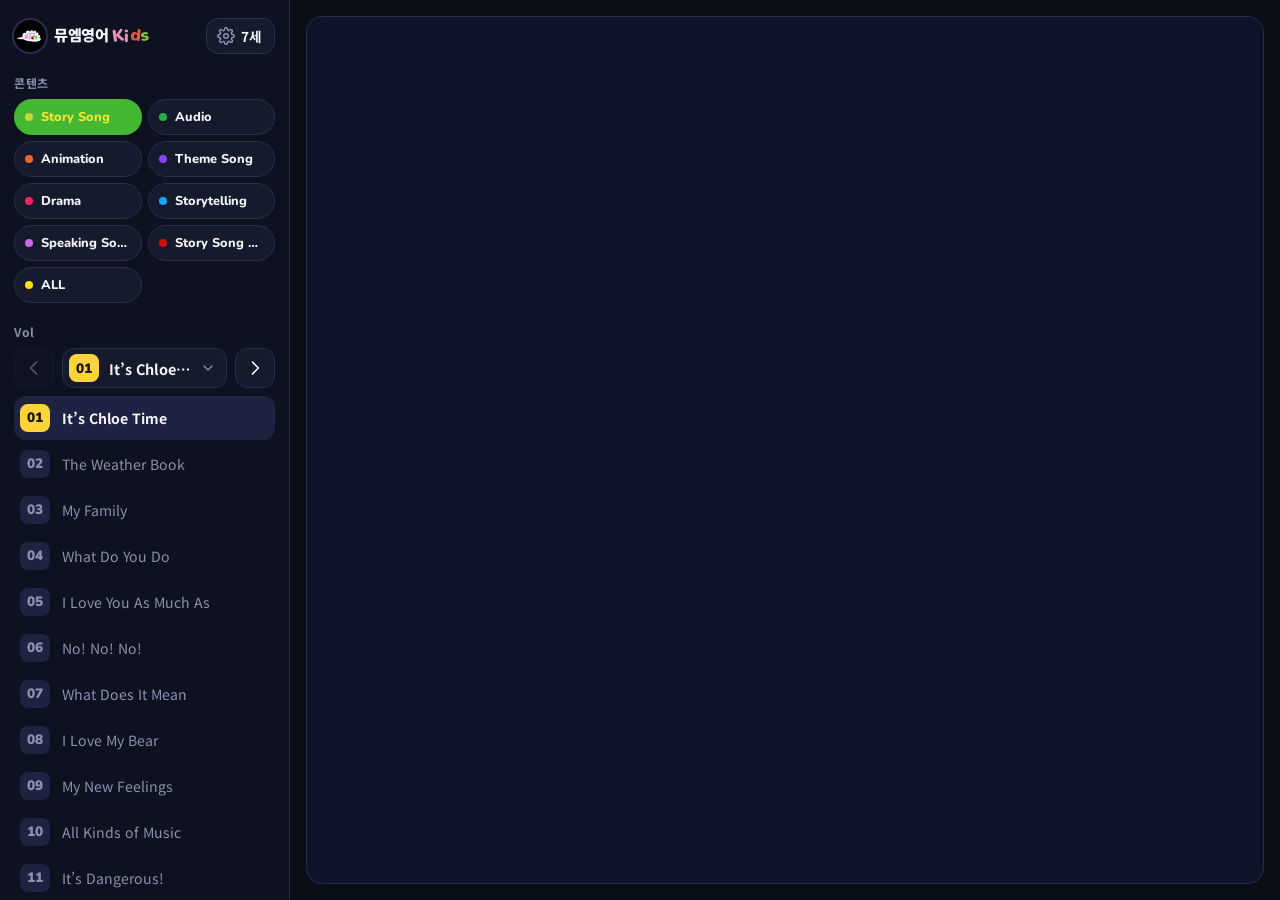
<file: index.html>
<!DOCTYPE html>
<html lang="ko">
<head>
<meta charset="UTF-8">
<meta name="viewport" content="width=device-width, initial-scale=1.0, viewport-fit=cover">
<title>뮤엠영어 Kids</title>
<meta name="description" content="뮤엠영어 Kids 학습 콘텐츠 뷰어">
<meta name="theme-color" content="#0b0d17">
<meta name="robots" content="noindex">
<link rel="manifest" href="./manifest.webmanifest">
<link rel="icon" href="./favicon.ico" sizes="16x16">
<link rel="icon" href="./icons/icon-192.png" type="image/png" sizes="192x192">
<link rel="apple-touch-icon" href="./icons/apple-touch-icon.png">
<meta name="apple-mobile-web-app-capable" content="yes">
<meta name="mobile-web-app-capable" content="yes">
<meta name="apple-mobile-web-app-status-bar-style" content="black">
<meta name="apple-mobile-web-app-title" content="뮤엠Kids">
<link rel="preconnect" href="https://fonts.googleapis.com">
<link rel="preconnect" href="https://fonts.gstatic.com" crossorigin>
<link rel="stylesheet" href="https://fonts.googleapis.com/css2?family=Nunito:wght@700;800;900&family=Noto+Sans+KR:wght@400;500;700;900&display=swap">
<link rel="stylesheet" href="./css/app.css?v3">
</head>
<body>
<div class="app">

  <!-- 컨트롤 (세로: 상단 / 가로: 좌측 사이드바) -->
  <aside class="sidebar">

    <header class="brand">
      <img class="brand-badge" src="./icons/icon-192.png" alt="" width="192" height="192">
      <h1 class="brand-name">
        <span class="brand-ko">뮤엠영어</span>
        <span class="brand-kids" aria-label="Kids"><b>K</b><b>i</b><b>d</b><b>s</b></span>
      </h1>
      <button type="button" class="install-btn" id="install-btn" aria-label="앱 설치" title="앱 설치" hidden>
        <svg viewBox="0 0 24 24" aria-hidden="true"><path d="M12 3v12M7 10l5 5 5-5M5 21h14"/></svg>
      </button>
      <button type="button" class="settings-btn" id="settings-btn" aria-haspopup="dialog" aria-expanded="false">
        <svg viewBox="0 0 24 24" aria-hidden="true"><circle cx="12" cy="12" r="3"/><path d="M19.4 15a1.7 1.7 0 0 0 .3 1.8l.1.1a2 2 0 1 1-2.8 2.8l-.1-.1a1.7 1.7 0 0 0-1.8-.3 1.7 1.7 0 0 0-1 1.5V21a2 2 0 1 1-4 0v-.1a1.7 1.7 0 0 0-1.1-1.5 1.7 1.7 0 0 0-1.8.3l-.1.1a2 2 0 1 1-2.8-2.8l.1-.1a1.7 1.7 0 0 0 .3-1.8 1.7 1.7 0 0 0-1.5-1H3a2 2 0 1 1 0-4h.1a1.7 1.7 0 0 0 1.5-1.1 1.7 1.7 0 0 0-.3-1.8l-.1-.1a2 2 0 1 1 2.8-2.8l.1.1a1.7 1.7 0 0 0 1.8.3H9a1.7 1.7 0 0 0 1-1.5V3a2 2 0 1 1 4 0v.1a1.7 1.7 0 0 0 1 1.5 1.7 1.7 0 0 0 1.8-.3l.1-.1a2 2 0 1 1 2.8 2.8l-.1.1a1.7 1.7 0 0 0-.3 1.8V9a1.7 1.7 0 0 0 1.5 1H21a2 2 0 1 1 0 4h-.1a1.7 1.7 0 0 0-1.5 1z"/></svg>
        <span id="settings-age"></span>
      </button>
    </header>

    <section class="block" aria-labelledby="cat-title">
      <h2 class="block-title" id="cat-title">콘텐츠</h2>
      <div class="cat-list" id="cat-group" role="radiogroup" aria-labelledby="cat-title"></div>
    </section>

    <section class="block vol-block" aria-labelledby="vol-title">
      <h2 class="block-title" id="vol-title">Vol</h2>
      <div class="vol-nav">
        <button type="button" class="step-btn" id="prev-vol" aria-label="이전 Vol">
          <svg viewBox="0 0 24 24" aria-hidden="true"><path d="M15 5l-7 7 7 7"/></svg>
        </button>
        <button type="button" class="vol-current" id="vol-current" aria-haspopup="dialog">
          <span class="vol-num" id="vol-current-num"></span>
          <span class="vol-name" id="vol-current-name"></span>
          <svg class="chev" viewBox="0 0 24 24" aria-hidden="true"><path d="M6 9l6 6 6-6"/></svg>
        </button>
        <button type="button" class="step-btn" id="next-vol" aria-label="다음 Vol">
          <svg viewBox="0 0 24 24" aria-hidden="true"><path d="M9 5l7 7-7 7"/></svg>
        </button>
      </div>
      <div class="vol-list" id="vol-list" role="radiogroup" aria-labelledby="vol-title"></div>
    </section>

  </aside>

  <!-- 콘텐츠 -->
  <main class="stage">
    <div class="frame">
      <iframe id="viewer" title="뮤엠영어 Kids 콘텐츠" allow="autoplay; fullscreen" allowfullscreen></iframe>
      <div class="loader" id="loader" aria-hidden="true"><span class="spinner"></span></div>
      <div class="offline" id="offline-overlay" role="status" hidden>
        <svg viewBox="0 0 24 24" aria-hidden="true"><path d="M2 8.5a15 15 0 0 1 20 0M5.5 12a10 10 0 0 1 13 0M9 15.5a5 5 0 0 1 6 0M12 19h.01M3 3l18 18"/></svg>
        <strong>인터넷 연결이 필요해요</strong>
        <span>연결되면 자동으로 다시 불러옵니다.</span>
      </div>
    </div>
  </main>

</div>

<!-- Vol 선택 시트 (세로 화면) -->
<div class="sheet-backdrop" id="vol-sheet" hidden>
  <div class="sheet" role="dialog" aria-modal="true" aria-labelledby="sheet-title">
    <div class="sheet-handle" aria-hidden="true"></div>
    <div class="sheet-head">
      <h2 id="sheet-title">Vol 선택</h2>
      <button type="button" class="icon-btn" data-close aria-label="닫기">
        <svg viewBox="0 0 24 24" aria-hidden="true"><path d="M6 6l12 12M18 6L6 18"/></svg>
      </button>
    </div>
    <div class="vol-list" id="sheet-list" role="radiogroup" aria-labelledby="sheet-title"></div>
  </div>
</div>

<!-- 설정 시트 -->
<div class="sheet-backdrop" id="settings-sheet" hidden>
  <div class="sheet" role="dialog" aria-modal="true" aria-labelledby="settings-title">
    <div class="sheet-handle" aria-hidden="true"></div>
    <div class="sheet-head">
      <h2 id="settings-title">설정</h2>
      <button type="button" class="icon-btn" data-close aria-label="닫기">
        <svg viewBox="0 0 24 24" aria-hidden="true"><path d="M6 6l12 12M18 6L6 18"/></svg>
      </button>
    </div>
    <section class="setting" aria-labelledby="age-title">
      <h3 class="setting-title" id="age-title">나이</h3>
      <div class="segmented" id="age-group" role="radiogroup" aria-labelledby="age-title"></div>
    </section>
    <section class="setting width-setting" aria-labelledby="width-title">
      <h3 class="setting-title"><span id="width-title">화면 너비</span> <output id="size-label" for="width-range">100%</output></h3>
      <input type="range" id="width-range" min="40" max="100" step="10" value="100" aria-labelledby="width-title">
    </section>
    <button type="button" class="share-btn" id="share-btn">
      <svg viewBox="0 0 24 24" aria-hidden="true"><path d="M12 3v12M7 8l5-5 5 5M5 13v6a2 2 0 0 0 2 2h10a2 2 0 0 0 2-2v-6"/></svg>
      지금 보는 화면 링크 공유
    </button>
  </div>
</div>

<!-- iOS 설치 안내 -->
<div class="sheet-backdrop is-center" id="ios-modal" hidden>
  <div class="sheet sheet-center" role="dialog" aria-modal="true" aria-labelledby="ios-modal-title">
    <h2 id="ios-modal-title">홈 화면에 추가하기</h2>
    <p>Safari 하단의 <b>공유</b> 버튼을 누른 뒤<br><b>홈 화면에 추가</b>를 선택하세요.</p>
    <button type="button" class="primary-btn" id="ios-modal-close" data-close>확인</button>
  </div>
</div>

<div class="toast" id="toast" role="status" aria-live="polite"></div>

<script src="./js/data.js?v3"></script>
<script src="./js/app.js?v3"></script>
</body>
</html>
</file>
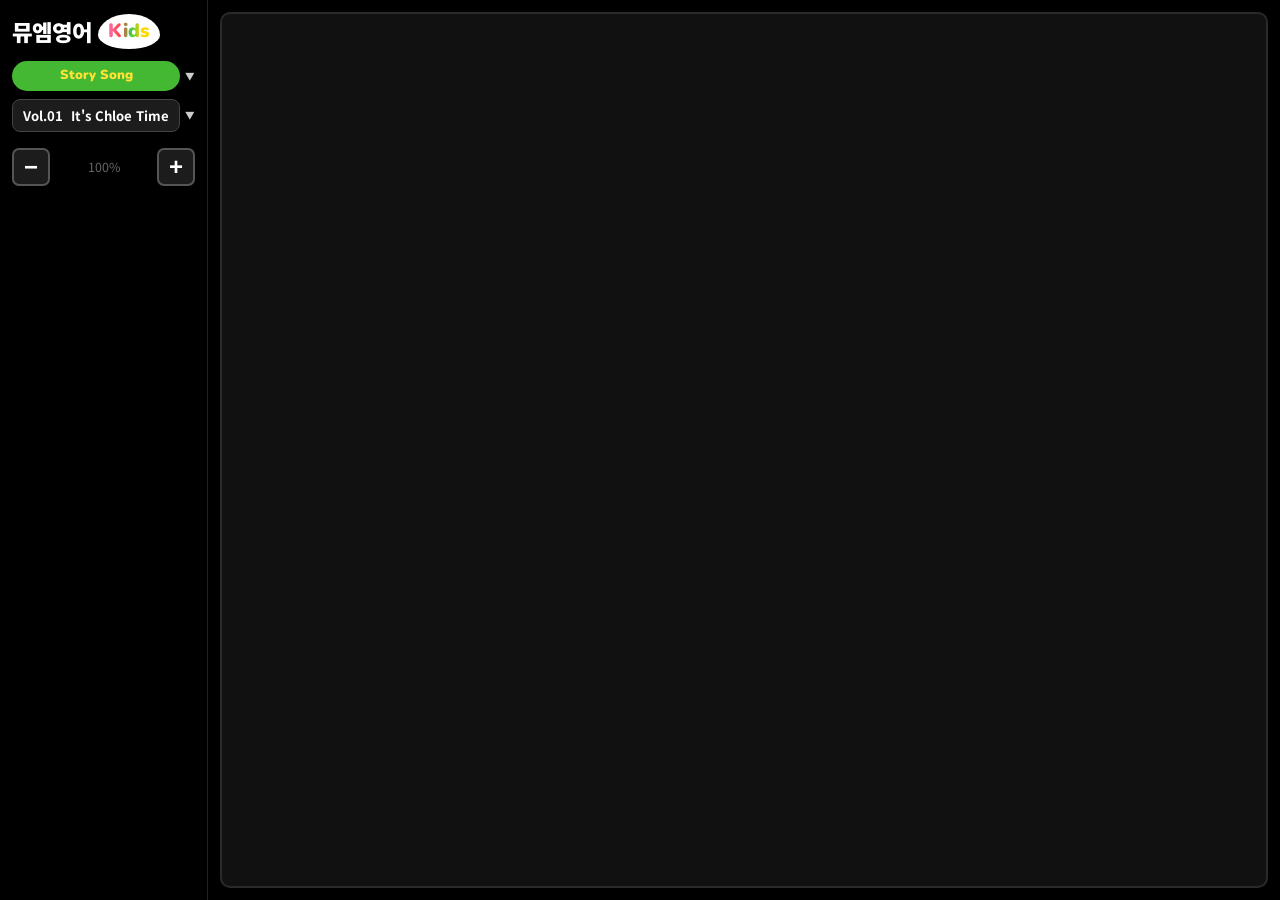
<file: legacy/뮤엠영어Kids.html>
<!DOCTYPE html>
<!-- saved from url=(0057)file:///C:/Users/tinyw/Desktop/mumenglish_kids%20(3).html -->
<html lang="ko"><head><meta http-equiv="Content-Type" content="text/html; charset=UTF-8">

<meta name="viewport" content="width=device-width, initial-scale=1.0">
<title>뮤엠영어 Kids</title>
<style>
  @import url('https://fonts.googleapis.com/css2?family=Nunito:wght@700;900&family=Noto+Sans+KR:wght@400;700&display=swap');
  * { box-sizing: border-box; margin: 0; padding: 0; }
  html, body { height: 100%; background: #000; color: #fff; font-family: 'Noto Sans KR', sans-serif; overflow: hidden; }

  .page { display: flex; flex-direction: column; height: 100vh; }

  .left-panel {
    display: flex; flex-direction: column; flex-shrink: 0;
    padding: 10px 14px 6px 14px; gap: 8px;
  }

  .iframe-area {
    flex: 1; padding: 0 12px 12px 12px;
    display: flex; flex-direction: column; min-height: 0;
  }

  /* ── 가로 모드 ── */
  @media (orientation: landscape), (min-aspect-ratio: 4/3) {
    .page { flex-direction: row; }

    .left-panel {
      width: auto; min-width: 0; max-width: none;
      height: 100vh; padding: 14px 12px;
      gap: 12px; border-right: 1px solid #222;
      overflow-y: auto; flex-shrink: 0;
      scrollbar-width: thin; scrollbar-color: #333 transparent;
    }
    .left-panel::-webkit-scrollbar { width: 3px; }
    .left-panel::-webkit-scrollbar-thumb { background: #333; border-radius: 3px; }

    .iframe-area { flex: 1; padding: 12px; height: 100vh; min-width: 0; }

    .selector-row { flex-direction: column; align-items: stretch; gap: 10px; }
    .selector-row .dropdown { width: 100%; }
    .selector-row .dropdown-btn { width: 100%; }
    .selector-row .cat-pill { width: 100%; }
    .selector-row .vol-pill { width: 100%; }
    .selector-row .dropdown-panel { width: 100%; min-width: 0; left: 0; right: 0; }

  }

  /* ── 로고 ── */
  .logo-wrap { display: flex; align-items: center; gap: 6px; flex-shrink: 0; }
  .logo-text { font-weight: 900; font-size: 1.4rem; color: #fff; letter-spacing: -1px; line-height: 1; }
  .logo-kids { background: #fff; border-radius: 50% 50% 50% 50% / 60% 60% 40% 40%; padding: 4px 10px 5px 10px; }
  .logo-kids span {
    font-family: 'Nunito', sans-serif; font-weight: 900; font-size: 1.2rem;
    background: linear-gradient(90deg,#ff6eb4 0%,#ff4444 30%,#44cc44 55%,#ffd700 80%);
    -webkit-background-clip: text; -webkit-text-fill-color: transparent; background-clip: text;
  }

  /* ── 셀렉터 ── */
  .selector-row { display: flex; align-items: center; flex-wrap: wrap; gap: 8px; }
  .dropdown { position: relative; }
  .dropdown-btn { display: flex; align-items: center; gap: 5px; cursor: pointer; user-select: none; }

  .cat-pill {
    display: flex; align-items: center; justify-content: center;
    font-family: 'Nunito', sans-serif; font-weight: 900; font-size: 0.82rem;
    color: #fff; border-radius: 50px; padding: 7px 14px;
    line-height: 1.2; text-align: center; white-space: nowrap;
    transition: filter 0.15s; min-width: 70px;
  }
  .cat-pill:hover { filter: brightness(1.15); }

  .vol-pill {
    display: flex; align-items: center;
    background: #1c1c1c; border: 1.5px solid #444; border-radius: 8px;
    padding: 6px 10px; font-size: 0.82rem; font-weight: 700;
    color: #fff; white-space: nowrap; cursor: pointer; transition: background 0.15s;
  }
  .vol-pill:hover { background: #2a2a2a; }
  .arrow { font-size: 0.6rem; color: #fff; opacity: 0.8; flex-shrink: 0; }

  /* ── 드롭다운 패널 ── */
  .dropdown-panel {
    display: none; position: absolute; top: calc(100% + 6px); left: 0;
    background: #1a1a1a; border: 1px solid #333; border-radius: 10px;
    overflow: hidden; z-index: 200; min-width: 190px;
    max-height: 65vh; overflow-y: auto;
    scrollbar-width: thin; scrollbar-color: #444 transparent;
    box-shadow: 0 8px 24px rgba(0,0,0,0.85);
  }
  .dropdown-panel.open { display: block; }
  .dropdown-panel::-webkit-scrollbar { width: 4px; }
  .dropdown-panel::-webkit-scrollbar-thumb { background: #444; border-radius: 4px; }

  .panel-item {
    display: flex; align-items: center; gap: 10px;
    padding: 10px 14px; cursor: pointer; font-size: 0.85rem;
    color: #bbb; border-bottom: 1px solid #252525; transition: background 0.1s;
  }
  .panel-item:last-child { border-bottom: none; }
  .panel-item:hover { background: #2a2a2a; color: #fff; }
  .panel-item.active { background: #222; color: #ffe234; font-weight: 700; }
  .panel-dot { width: 10px; height: 10px; border-radius: 50%; flex-shrink: 0; }

  /* ── 가로 크기 조절 버튼 ── */
  .width-ctrl {
    display: flex;
    align-items: center; gap: 8px;
    padding: 4px 0; flex-shrink: 0;
  }
  .width-ctrl button {
    width: 38px; height: 38px;
    background: #1c1c1c; border: 2px solid #555; border-radius: 7px;
    color: #fff; font-size: 1.5rem; font-weight: 900; line-height: 1;
    cursor: pointer; display: flex; align-items: center; justify-content: center;
    transition: background 0.15s, border-color 0.15s; user-select: none; flex-shrink: 0;
  }
  .width-ctrl button:hover { background: #2d2d2d; border-color: #888; }
  .width-ctrl button:active { transform: scale(0.92); }
  .width-ctrl .size-label {
    flex: 1; text-align: center;
    font-size: 0.78rem; color: #666; white-space: nowrap;
  }

  /* ── iframe ── */
  .iframe-box {
    flex: 1; border: 2px solid #2a2a2a; border-radius: 10px;
    overflow-x: hidden; overflow-y: auto;
    background: #111; display: flex;
    align-items: flex-start; justify-content: center;
    min-height: 0; height: 100%;
  }
  .iframe-box iframe { width: 100%; height: 100%; min-height: 730px; border: none; display: block; }

  .placeholder { text-align: center; color: #444; padding: 30px; }
  .placeholder .big { font-size: 1.8rem; font-weight: 900; color: #2a2a2a; }
  .placeholder .sub { font-size: 0.82rem; margin-top: 10px; line-height: 1.7; color: #383838; }

  /* ── 카테고리 색상 ── */
  .c-audio    { background: #22b04b; }
  .c-story    { background: #44b832; color: #ffe234 !important; }
  .c-anim     { background: #ff6030; }
  .c-theme    { background: #8844ee; color: #ffe234 !important; }
  .c-drama    { background: #ff2266; }
  .c-telling  { background: #00aaff; }
  .c-speaking { background: #cc66ee; }
  .c-dance    { background: #cc1111; }
  .c-all      { background: #f5e200; color: #000 !important; }
</style>
</head>
<body>
<div class="page">

  <!-- 좌측(세로: 상단) 패널 -->
  <div class="left-panel">

    <div class="logo-wrap">
      <div class="logo-text">뮤엠영어</div>
      <div class="logo-kids"><span>Kids</span></div>
    </div>

    <div class="selector-row">
      <!-- 카테고리 -->
      <div class="dropdown" id="cat-dd">
        <div class="dropdown-btn" onclick="toggleDD(&#39;cat-dd&#39;)">
          <div class="cat-pill c-story" id="cat-display">Story Song</div>
          <span class="arrow">▼</span>
        </div>
        <div class="dropdown-panel" id="cat-panel"><div class="panel-item active" data-key="story"><span class="panel-dot c-story"></span>Story Song</div><div class="panel-item" data-key="audio"><span class="panel-dot c-audio"></span>Audio</div><div class="panel-item" data-key="animation"><span class="panel-dot c-anim"></span>Animation</div><div class="panel-item" data-key="theme"><span class="panel-dot c-theme"></span>Theme Song</div><div class="panel-item" data-key="drama"><span class="panel-dot c-drama"></span>Drama</div><div class="panel-item" data-key="telling"><span class="panel-dot c-telling"></span>Storytelling</div><div class="panel-item" data-key="speaking"><span class="panel-dot c-speaking"></span>Speaking Song</div><div class="panel-item" data-key="dance"><span class="panel-dot c-dance"></span>Story Song Dance ver.</div><div class="panel-item" data-key="all"><span class="panel-dot c-all"></span>ALL</div></div>
      </div>

      <!-- Volume -->
      <div class="dropdown" id="vol-dd">
        <div class="dropdown-btn" onclick="toggleDD(&#39;vol-dd&#39;)">
          <div class="vol-pill" id="vol-display">Vol.01 &nbsp;It's Chloe Time</div>
          <span class="arrow">▼</span>
        </div>
        <div class="dropdown-panel" id="vol-panel"><div class="panel-item active" data-num="1">Vol.01  It's Chloe Time</div><div class="panel-item" data-num="2">Vol.02  The Weather Book</div><div class="panel-item" data-num="3">Vol.03  My Family</div><div class="panel-item" data-num="4">Vol.04  What Do You Do</div><div class="panel-item" data-num="5">Vol.05  I Love You As Much As</div><div class="panel-item" data-num="6">Vol.06  No! No! No!</div><div class="panel-item" data-num="7">Vol.07  What Does It Mean</div><div class="panel-item" data-num="8">Vol.08  I Love My Bear</div><div class="panel-item" data-num="9">Vol.09  My New Feelings</div><div class="panel-item" data-num="10">Vol.10  All Kinds of Music</div><div class="panel-item" data-num="11">Vol.11  It's Dangerous!</div><div class="panel-item" data-num="12">Vol.12  I Am the BEST!</div></div>
      </div>
    </div>

    <!-- 가로 크기 조절 버튼 (가로 모드에서만 표시) -->
    <div class="width-ctrl" style="display: flex;">
      <button onclick="adjustWidth(-10)" title="축소">−</button>
      <span class="size-label" id="size-label">100%</span>
      <button onclick="adjustWidth(10)" title="확대">+</button>
    </div>

  </div>

  <!-- iframe 영역 -->
  <div class="iframe-area">
    <div class="iframe-box" id="iframe-box"><iframe src="./뮤엠영어Kids_files/story.html" allowfullscreen="" style="width:100%"></iframe></div>
  </div>

</div>

<script>
const volumes = [
  {num:1,  title:"It's Chloe Time"},
  {num:2,  title:"The Weather Book"},
  {num:3,  title:"My Family"},
  {num:4,  title:"What Do You Do"},
  {num:5,  title:"I Love You As Much As"},
  {num:6,  title:"No! No! No!"},
  {num:7,  title:"What Does It Mean"},
  {num:8,  title:"I Love My Bear"},
  {num:9,  title:"My New Feelings"},
  {num:10, title:"All Kinds of Music"},
  {num:11, title:"It's Dangerous!"},
  {num:12, title:"I Am the BEST!"},
];

const categories = [
  {key:'story',    label:'Story Song',            path:'story',     cls:'c-story'},
  {key:'audio',    label:'Audio',                 path:'audio',     cls:'c-audio'},
  {key:'animation',label:'Animation',             path:'animation', cls:'c-anim'},
  {key:'theme',    label:'Theme Song',            path:'theme',     cls:'c-theme'},
  {key:'drama',    label:'Drama',                 path:'drama',     cls:'c-drama'},
  {key:'telling',  label:'Storytelling',          path:'telling',   cls:'c-telling'},
  {key:'speaking', label:'Speaking Song',         path:'speaking',  cls:'c-speaking'},
  {key:'dance',    label:'Story Song Dance ver.', path:'dance',     cls:'c-dance'},
  {key:'all',      label:'ALL',                   path:'all',       cls:'c-all'},
];

let curCat = 'story';
let curVol = 1;
let iframeWidth = 100; // %

// 카테고리 패널 생성
const catPanel = document.getElementById('cat-panel');
catPanel.innerHTML = '';
categories.forEach(c => {
  const el = document.createElement('div');
  el.className = 'panel-item' + (c.key === 'story' ? ' active' : '');
  el.dataset.key = c.key;
  el.innerHTML = `<span class="panel-dot ${c.cls}"></span>${c.label}`;
  el.onclick = () => selectCat(c.key);
  catPanel.appendChild(el);
});

// Volume 패널 생성
const volPanel = document.getElementById('vol-panel');
volPanel.innerHTML = '';
volumes.forEach(v => {
  const el = document.createElement('div');
  el.className = 'panel-item' + (v.num === 1 ? ' active' : '');
  el.dataset.num = v.num;
  el.textContent = `Vol.${String(v.num).padStart(2,'0')}  ${v.title}`;
  el.onclick = () => selectVol(v.num);
  volPanel.appendChild(el);
});

function toggleDD(id) {
  const panel = document.querySelector(`#${id} .dropdown-panel`);
  const wasOpen = panel.classList.contains('open');
  document.querySelectorAll('.dropdown-panel').forEach(p => p.classList.remove('open'));
  if (!wasOpen) panel.classList.add('open');
}

document.addEventListener('click', e => {
  if (!e.target.closest('.dropdown'))
    document.querySelectorAll('.dropdown-panel').forEach(p => p.classList.remove('open'));
});

function selectCat(key) {
  curCat = key;
  const cat = categories.find(c => c.key === key);
  const d = document.getElementById('cat-display');
  d.textContent = cat.label;
  d.className = 'cat-pill ' + cat.cls;
  catPanel.querySelectorAll('.panel-item').forEach(el =>
    el.classList.toggle('active', el.dataset.key === key));
  document.querySelectorAll('.dropdown-panel').forEach(p => p.classList.remove('open'));
  loadContent();
}

function selectVol(num) {
  curVol = num;
  const v = volumes[num - 1];
  document.getElementById('vol-display').textContent =
    `Vol.${String(num).padStart(2,'0')}  ${v.title}`;
  volPanel.querySelectorAll('.panel-item').forEach(el =>
    el.classList.toggle('active', +el.dataset.num === num));
  document.querySelectorAll('.dropdown-panel').forEach(p => p.classList.remove('open'));
  loadContent();
}

function loadContent() {
  const cat = categories.find(c => c.key === curCat);
  const url = `https://qr.mumenglishkids.co.kr/${cat.path}?age=7&content=${curVol}`;
  document.getElementById('iframe-box').innerHTML =
    `<iframe src="${url}" allowfullscreen style="width:${iframeWidth}%"></iframe>`;
}

function adjustWidth(delta) {
  iframeWidth = Math.min(100, Math.max(20, iframeWidth + delta));
  const iframe = document.querySelector('#iframe-box iframe');
  if (iframe) iframe.style.width = iframeWidth + '%';
  document.getElementById('size-label').textContent = iframeWidth + '%';
}

loadContent();

// 가로/세로 레이아웃에 따라 버튼 표시 제어
function checkLayout() {
  const isLandscape = document.querySelector('.page').classList.contains('row-layout');
  // .page가 row 방향이면 (가로모드) 버튼 표시
  const page = document.querySelector('.page');
  const ctrl = document.querySelector('.width-ctrl');
  const style = window.getComputedStyle(page);
  if (style.flexDirection === 'row') {
    ctrl.style.display = 'flex';
  } else {
    ctrl.style.display = 'none';
  }
}
// 초기 + 리사이즈/회전 감지
checkLayout();
window.addEventListener('resize', checkLayout);
window.addEventListener('orientationchange', () => setTimeout(checkLayout, 100));
</script>


</body></html>
</file>
<file: css/app.css>
:root {
  --bg: #0b0d17;
  --side: #0e1120;
  --surface: #151a2c;
  --surface-2: #1d2340;
  --surface-hover: #222a4a;
  --line: #262d4d;
  --text: #f4f5fb;
  --muted: #8a90b0;
  --accent: #ffd43b;
  --on-accent: #1a1400;
  --kids-pink: #ef8fbb;
  --kids-red: #e9573a;
  --kids-green: #8cc540;
  --r-sm: 10px;
  --r: 12px;
  --r-lg: 16px;
  --tap: 40px;
}

* { box-sizing: border-box; margin: 0; padding: 0; }
html, body {
  height: 100%; background: var(--bg); color: var(--text);
  font-family: 'Noto Sans KR', sans-serif; overflow: hidden;
  -webkit-tap-highlight-color: transparent;
}
button, input, output { font: inherit; color: inherit; }
button { cursor: pointer; background: none; border: none; }
[hidden] { display: none !important; }
:focus-visible { outline: 2px solid var(--accent); outline-offset: 2px; }

svg { width: 20px; height: 20px; fill: none; stroke: currentColor; stroke-width: 2; stroke-linecap: round; stroke-linejoin: round; flex-shrink: 0; }

/* ── 레이아웃 (세로 화면 기본) ── */
.app {
  display: flex; flex-direction: column; height: 100vh; height: 100dvh;
  padding: env(safe-area-inset-top) env(safe-area-inset-right) env(safe-area-inset-bottom) env(safe-area-inset-left);
}

.sidebar {
  display: flex; flex-direction: column; gap: 10px; flex-shrink: 0;
  padding: 12px 16px 10px;
}

.stage { flex: 1; min-height: 0; padding: 0 12px 12px; display: flex; }

/* ── 브랜드 ── */
.brand { display: flex; align-items: center; gap: 8px; }
.brand-badge { width: 32px; height: 32px; border-radius: 50%; flex-shrink: 0; box-shadow: 0 0 0 2px var(--line); }
.brand-name { display: flex; align-items: baseline; gap: 4px; line-height: 1; white-space: nowrap; }
.brand-ko { font-size: 0.95rem; font-weight: 900; letter-spacing: -0.5px; }
.brand-kids { font-family: 'Nunito', sans-serif; font-size: 1.05rem; font-weight: 900; letter-spacing: 0.3px; }
.brand-kids b { display: inline-block; font-weight: 900; }
.brand-kids b:nth-child(1) { color: var(--kids-pink); transform: rotate(-8deg); }
.brand-kids b:nth-child(2) { color: var(--kids-pink); transform: translateY(1px); }
.brand-kids b:nth-child(3) { color: var(--kids-red); transform: rotate(6deg); }
.brand-kids b:nth-child(4) { color: var(--kids-green); transform: rotate(-6deg); }

.icon-btn {
  width: var(--tap); height: var(--tap); border-radius: var(--r);
  display: inline-flex; align-items: center; justify-content: center;
  background: var(--surface); border: 1px solid var(--line); color: var(--text);
  transition: background 0.15s;
}
.icon-btn:hover { background: var(--surface-hover); }

.install-btn {
  width: 32px; height: 32px; border-radius: var(--r-sm); flex-shrink: 0;
  display: inline-flex; align-items: center; justify-content: center;
  background: var(--accent); color: var(--on-accent);
  transition: filter 0.15s;
}
.install-btn svg { width: 18px; height: 18px; stroke-width: 2.4; }

.settings-btn {
  margin-left: auto; flex-shrink: 0;
  height: 36px; padding: 0 12px 0 10px; border-radius: var(--r);
  display: inline-flex; align-items: center; gap: 6px;
  background: var(--surface); border: 1px solid var(--line);
  font-weight: 700; font-size: 0.85rem; white-space: nowrap;
  transition: background 0.15s;
}
.settings-btn:hover { background: var(--surface-hover); }
.settings-btn svg { width: 18px; height: 18px; color: var(--muted); }

.primary-btn {
  height: var(--tap); padding: 0 14px; border-radius: var(--r);
  display: inline-flex; align-items: center; justify-content: center; gap: 6px;
  background: var(--accent); color: var(--on-accent);
  font-weight: 700; font-size: 0.85rem; white-space: nowrap;
  transition: filter 0.15s;
}
.install-btn:hover, .primary-btn:hover { filter: brightness(1.06); }

/* ── 블록 제목 (세로 화면에서는 화면 낭독기 전용) ── */
.block-title {
  position: absolute; width: 1px; height: 1px; overflow: hidden;
  clip: rect(0 0 0 0); white-space: nowrap;
}

/* ── 나이 세그먼트 ── */
.segmented {
  display: grid; grid-template-columns: repeat(4, 1fr); gap: 4px;
  padding: 4px; border-radius: var(--r); background: var(--surface); border: 1px solid var(--line);
}
.seg {
  height: 34px; border-radius: var(--r-sm);
  font-weight: 700; font-size: 0.9rem; color: var(--muted);
  transition: background 0.15s, color 0.15s;
}
.seg:hover { color: var(--text); }
.seg[aria-checked="true"] { background: var(--accent); color: var(--on-accent); }

/* ── 카테고리 칩 ── */
.cat-list {
  display: flex; gap: 8px; overflow-x: auto; scroll-snap-type: x proximity; scroll-padding-inline: 16px;
  margin: 0 -16px; padding: 2px 16px 4px; scrollbar-width: none;
}
.cat-list::-webkit-scrollbar { display: none; }
.chip {
  display: inline-flex; align-items: center; gap: 8px; flex-shrink: 0; scroll-snap-align: start;
  height: 36px; padding: 0 14px; border-radius: 999px;
  background: var(--surface); border: 1px solid var(--line);
  font-family: 'Nunito', 'Noto Sans KR', sans-serif; font-weight: 800; font-size: 0.85rem;
  white-space: nowrap; transition: background 0.15s, border-color 0.15s;
}
.chip:hover { background: var(--surface-hover); }
.chip .dot { width: 8px; height: 8px; border-radius: 50%; flex-shrink: 0; }
.chip[aria-checked="true"] { border-color: transparent; color: #fff; }
.chip[aria-checked="true"] .dot { background: currentColor !important; opacity: 0.7; }

/* ── Vol ── */
.vol-nav { display: grid; grid-template-columns: var(--tap) 1fr var(--tap); gap: 8px; }
.step-btn {
  height: var(--tap); border-radius: var(--r);
  display: inline-flex; align-items: center; justify-content: center;
  background: var(--surface); border: 1px solid var(--line);
  transition: background 0.15s, opacity 0.15s;
}
.step-btn:hover:not(:disabled) { background: var(--surface-hover); }
.step-btn:disabled { opacity: 0.3; cursor: default; }

.vol-current {
  display: flex; align-items: center; gap: 10px; min-width: 0;
  height: var(--tap); padding: 0 10px 0 6px; border-radius: var(--r);
  background: var(--surface); border: 1px solid var(--line); text-align: left;
  transition: background 0.15s;
}
.vol-current:hover { background: var(--surface-hover); }
.vol-num {
  flex-shrink: 0; min-width: 30px; height: 28px; padding: 0 6px; border-radius: 8px;
  display: inline-flex; align-items: center; justify-content: center;
  background: var(--accent); color: var(--on-accent);
  font-family: 'Nunito', sans-serif; font-weight: 900; font-size: 0.85rem;
}
.vol-name { flex: 1; min-width: 0; overflow: hidden; text-overflow: ellipsis; white-space: nowrap; font-weight: 700; font-size: 0.9rem; }
.vol-current .chev { width: 16px; height: 16px; color: var(--muted); }

.vol-list { display: flex; flex-direction: column; gap: 2px; }
.vol-block > .vol-list { display: none; }
.vol-item {
  display: flex; align-items: center; gap: 12px; width: 100%;
  min-height: 44px; padding: 6px 10px 6px 6px; border-radius: var(--r);
  text-align: left; color: var(--muted); font-size: 0.88rem; line-height: 1.35;
  transition: background 0.12s, color 0.12s;
}
.vol-item:hover { background: var(--surface); color: var(--text); }
.vol-item .vol-num { background: var(--surface-2); color: var(--muted); }
.vol-item[aria-checked="true"] { background: var(--surface-2); color: var(--text); font-weight: 700; }
.vol-item[aria-checked="true"] .vol-num { background: var(--accent); color: var(--on-accent); }

/* ── 설정 시트 내용 ── */
.setting { padding: 4px 2px 16px; }
.setting-title {
  display: flex; justify-content: space-between; align-items: baseline;
  margin-bottom: 8px; font-size: 0.8rem; font-weight: 700; color: var(--muted);
}
.setting-title output { color: var(--text); }
.width-setting { display: none; }
.width-setting input[type="range"] { width: 100%; accent-color: var(--accent); }
.share-btn {
  width: 100%; height: 44px; border-radius: var(--r);
  display: flex; align-items: center; justify-content: center; gap: 8px;
  background: var(--surface-2); border: 1px solid var(--line);
  font-weight: 700; font-size: 0.9rem; transition: background 0.15s;
}
.share-btn:hover { background: var(--surface-hover); }

/* ── 콘텐츠 무대 ── */
.frame {
  position: relative; flex: 1; min-width: 0;
  border-radius: var(--r-lg); border: 1px solid var(--line); background: #10142a;
  overflow-x: hidden; overflow-y: auto;
  display: flex; align-items: flex-start; justify-content: center;
}
.frame iframe { width: 100%; height: 100%; min-height: 730px; border: none; display: block; transition: width 0.2s; }

.loader {
  position: absolute; inset: 0; z-index: 5;
  display: flex; align-items: center; justify-content: center;
  background: rgba(11, 13, 23, 0.55); transition: opacity 0.25s; pointer-events: none;
}
.loader.done { opacity: 0; }
.spinner {
  width: 36px; height: 36px; border-radius: 50%;
  border: 3px solid var(--line); border-top-color: var(--accent);
  animation: spin 0.8s linear infinite;
}
@keyframes spin { to { transform: rotate(360deg); } }

.offline {
  position: absolute; inset: 0; z-index: 10;
  display: flex; flex-direction: column; align-items: center; justify-content: center; gap: 8px;
  background: rgba(11, 13, 23, 0.95); text-align: center; padding: 30px;
}
.offline svg { width: 48px; height: 48px; color: var(--accent); margin-bottom: 6px; }
.offline strong { font-size: 1.15rem; }
.offline span { font-size: 0.88rem; color: var(--muted); }

/* ── 시트 / 모달 ── */
.sheet-backdrop {
  position: fixed; inset: 0; z-index: 500;
  display: flex; align-items: flex-end; justify-content: center;
  background: rgba(0, 0, 0, 0.6); animation: fade 0.2s ease-out;
}
.sheet-backdrop.is-center { align-items: center; padding: 16px; }
.sheet {
  width: 100%; max-width: 520px; max-height: 78vh; max-height: 78dvh; overflow-y: auto;
  background: var(--surface); border: 1px solid var(--line); border-bottom: none;
  border-radius: 20px 20px 0 0;
  padding: 8px 14px calc(14px + env(safe-area-inset-bottom));
  animation: slide-up 0.25s ease-out;
}
.sheet-handle { width: 40px; height: 4px; border-radius: 2px; background: var(--line); margin: 2px auto 8px; }
.sheet-head { display: flex; align-items: center; justify-content: space-between; padding: 0 2px 8px; }
.sheet-head h2 { font-size: 1rem; }
.sheet-center {
  max-width: 340px; border-radius: 20px; border-bottom: 1px solid var(--line);
  padding: 24px; text-align: center; line-height: 1.6;
}
.sheet-center h2 { font-size: 1.05rem; margin-bottom: 8px; }
.sheet-center p { font-size: 0.9rem; color: #c9cce0; }
.sheet-center .primary-btn { margin-top: 18px; padding: 0 28px; }
@keyframes slide-up { from { transform: translateY(100%); } }
@keyframes fade { from { opacity: 0; } }

/* ── 토스트 ── */
.toast {
  position: fixed; left: 50%; bottom: calc(24px + env(safe-area-inset-bottom)); z-index: 600;
  transform: translate(-50%, 16px); opacity: 0; pointer-events: none;
  background: var(--text); color: var(--bg); font-weight: 700; font-size: 0.88rem;
  padding: 10px 18px; border-radius: 999px; box-shadow: 0 8px 24px rgba(0, 0, 0, 0.4);
  transition: opacity 0.2s, transform 0.2s;
}
.toast.show { opacity: 1; transform: translate(-50%, 0); }

@media (prefers-reduced-motion: reduce) {
  *, *::before, *::after { animation-duration: 0.01ms !important; transition-duration: 0.01ms !important; }
}

/* ── 카테고리 색상 ── */
.c-audio    { background: #22b04b; }
.c-story    { background: #44b832; color: #ffe234 !important; }
.c-anim     { background: #ff6030; }
.c-chant    { background: #f8b500; color: #1a1400 !important; }
.c-theme    { background: #8844ee; color: #ffe234 !important; }
.c-drama    { background: #ff2266; }
.c-telling  { background: #00aaff; }
.c-speaking { background: #cc66ee; }
.c-dance    { background: #cc1111; }
.c-alphabet { background: #e7428d; }
.c-all      { background: #f5e200; color: #1a1400 !important; }

/* ── 가로 화면 (기본 규칙을 덮어쓰도록 맨 끝에 둠) ── */
@media (orientation: landscape) {
  .app { flex-direction: row; }

  .sidebar {
    width: 290px; height: 100%; gap: 20px; padding: 18px 14px;
    background: var(--side); border-right: 1px solid var(--line);
    overflow-x: hidden; overflow-y: auto;
    scrollbar-width: thin; scrollbar-color: var(--line) transparent;
  }


  .block-title {
    position: static; width: auto; height: auto; overflow: visible; clip: auto;
    display: flex; justify-content: space-between; align-items: baseline;
    margin-bottom: 8px; font-size: 0.75rem; font-weight: 700; color: var(--muted); letter-spacing: 0.5px;
  }

  .cat-list {
    display: grid; grid-template-columns: 1fr 1fr; gap: 6px;
    margin: 0; padding: 0; overflow: visible;
  }
  .chip { width: 100%; min-width: 0; padding: 0 10px; font-size: 0.8rem; }
  .chip .label { overflow: hidden; text-overflow: ellipsis; }

  .vol-block > .vol-list { display: flex; margin-top: 8px; }

  .width-setting { display: block; }

  .sheet-backdrop { align-items: center; padding: 16px; }
  .sheet:not(.sheet-center) { max-width: 420px; border-radius: 20px; border-bottom: 1px solid var(--line); padding-bottom: 16px; }
  .sheet-handle { display: none; }

  .stage { padding: 16px; height: 100%; }
}
</file>
